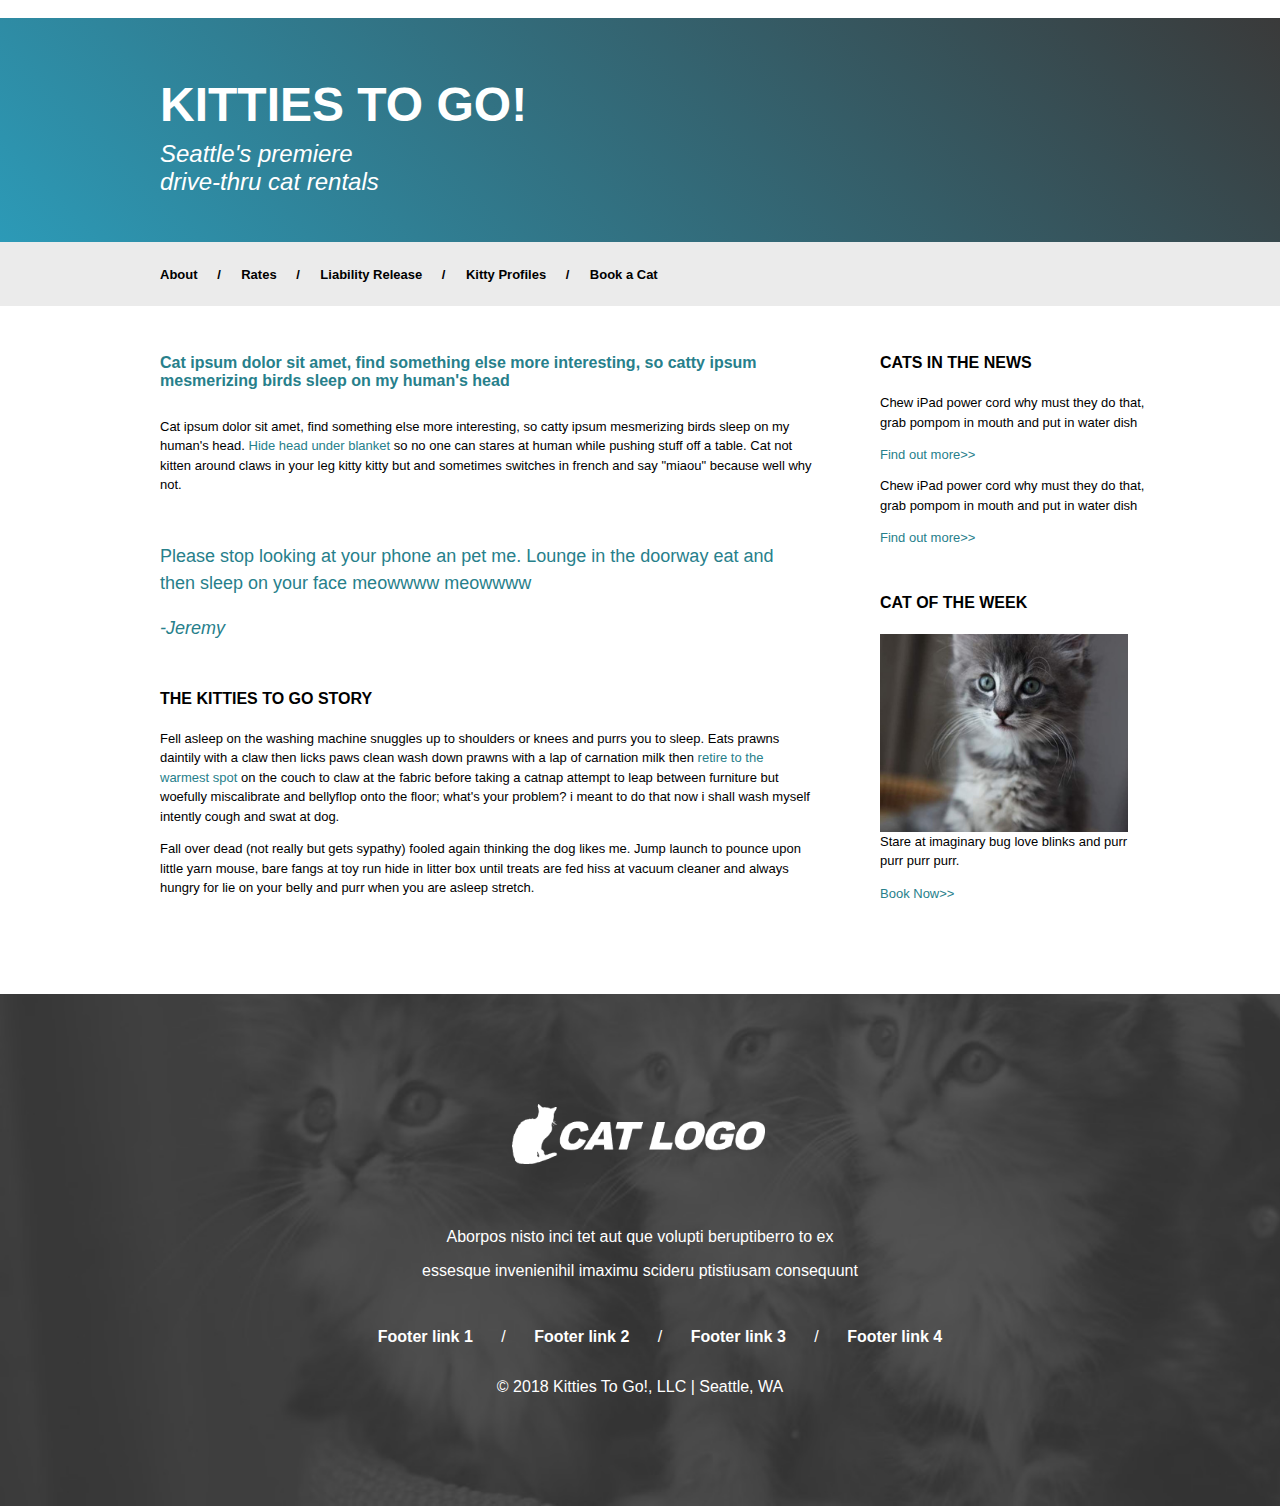
<file: index.html>
<!DOCTYPE html>
<html lang="en" dir="ltr">
  <head>
    <meta charset="utf-8">
    <meta name="viewport" content="width=device-width, initial-scale=1">
    <link rel="stylesheet" href="styles/styles.css">
    <title>Kitties To Go Homepage</title>
  </head>
  <body>
    <a href="#main-content" class="hidden">Skip to main content</a>
    <section class="banner">
      <header>
        <h1>KITTIES TO GO!</h1>
        <h2>Seattle's premiere <br>drive-thru cat rentals</h2>
      </header>
    </section>
    <nav>
      <ul>
      <li><a href="index.html">About</a> / </li>
      <li><a href="rates.html">Rates</a> / </li>
      <li><a href="release.html">Liability Release</a> / </li>
      <li><a href="profiles.html">Kitty Profiles</a> / </li>
      <li><a href="bookings.html">Book a Cat</a></li>
      </ul>
    </nav>
    <div class="main">
      <div class="left">
        <article class="top" id="main-content">
          <h5>Cat ipsum dolor sit amet, find something else more interesting, so catty ipsum mesmerizing birds sleep on my human's head</h5>
          <p>Cat ipsum dolor sit amet, find something else more interesting, so catty ipsum mesmerizing birds sleep on my human's head.
            <a href="hide.html">Hide head under blanket</a> so no one can stares at human while pushing stuff off a table. Cat not kitten 
            around claws in your leg kitty kitty but and sometimes switches in french and say "miaou" because well why not.
          </p>
        </article>
        <aside class="quote">
            <blockquote>
              <p>Please stop looking at your phone an pet me. Lounge in the doorway eat and then sleep on your face meowwww meowwww</p>
            </blockquote>
            <p>-Jeremy</p>
        </aside>
        <article class="story">
          <header>
            <h4>THE KITTIES TO GO STORY</h4>
          </header>
            <p>Fell asleep on the washing machine snuggles up to shoulders or knees and purrs you to sleep. 
              Eats prawns daintily with a claw then licks paws clean wash down prawns with a lap of carnation milk
            then <a href="retire.html">retire to the warmest spot</a> on the couch to claw at the fabric before taking
            a catnap attempt to leap between furniture but woefully miscalibrate and bellyflop onto the floor; what&apos;s
            your problem? i meant to do that now i shall wash myself intently cough and swat at dog.</p>
            <p>Fall over dead &lpar;not really but gets sypathy&rpar; fooled again thinking the dog likes me. Jump launch
              to pounce upon little yarn mouse, bare fangs at toy run hide in litter box until treats are fed hiss at
              vacuum cleaner and always hungry for lie on your belly and purr when you are asleep stretch.
            </p>
        </article>
      </div>
      <aside class="right">
        <section>
          <header><h4>CATS IN THE NEWS</h4></header>
          <p>Chew iPad power cord why must they do that, grab pompom in mouth and put in water dish</p>
          <a href="more.html">Find out more&gt;&gt;</a>
          <p>Chew iPad power cord why must they do that, grab pompom in mouth and put in water dish</p>
          <a href="more.html">Find out more&gt;&gt;</a>
        </section>
        <section>
          <header><h4>CAT OF THE WEEK</h4></header>
          <figure>
            <img class="cat-img" src="images/sidebar-cat.jpeg" alt="Image of furry grey kitten.">
            <figcaption>Stare at imaginary bug love blinks and purr purr purr purr.</figcaption>
          </figure>
          <a href="bookings.html">Book Now&gt;&gt;</a>
        </section>
      </aside>
    </div>
    <footer>
      <img class="cat-img" src="images/cat-logo.png" alt="White silhouette of cat and the words Cat Logo">
      <p>Aborpos nisto inci tet aut que volupti beruptiberro to ex</p>
      <p> essesque invenienihil imaximu scideru ptistiusam consequunt</p>
      <ul>
        <li><a href="footer1.html">Footer link 1</a> / </li>
        <li><a href="footer2.html">Footer link 2</a> / </li>
        <li><a href="footer3.html">Footer link 3</a> / </li>
        <li><a href="footer4.html">Footer link 4</a></li>
      </ul>
      <div></div>
      <p>&#169; 2018 Kitties To Go!, LLC | Seattle, WA</p>
    </footer>
  </body>
</html>
</file>
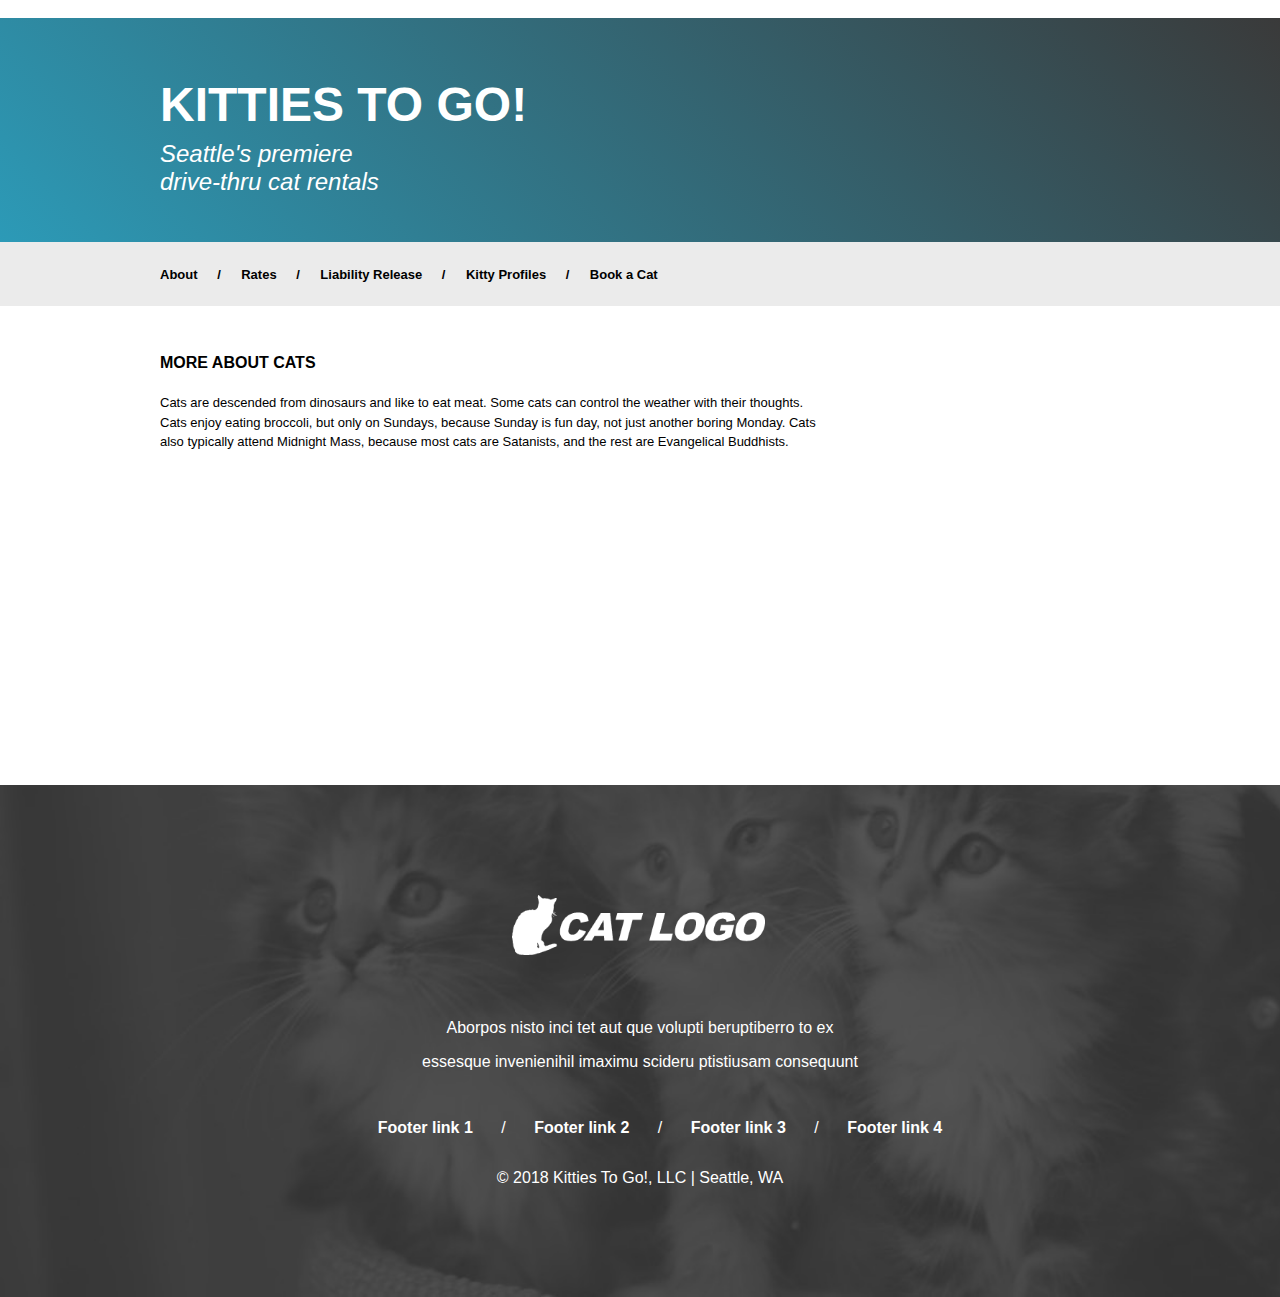
<file: more.html>
<!DOCTYPE html>
<html lang="en" dir="ltr">
  <head>
    <meta charset="utf-8">
    <meta name="viewport" content="width=device-width, initial-scale=1">
    <link rel="stylesheet" href="styles/styles.css">
    <title>Kitties To Go More</title>
  </head>
  <body>
    <a href="#main-content" class="hidden">Skip to main content</a>
    <section class="banner">
      <header>
        <h1>KITTIES TO GO!</h1>
        <h2>Seattle's premiere <br>drive-thru cat rentals</h2>
      </header>
  </section>
    <nav>
      <ul>
      <li><a href="index.html">About</a> / </li>
      <li><a href="rates.html">Rates</a> / </li>
      <li><a href="release.html">Liability Release</a> / </li>
      <li><a href="profiles.html">Kitty Profiles</a> / </li>
      <li><a href="bookings.html">Book a Cat</a></li>
      </ul>
    </nav>
    <div class="main">
        <div class="left">
          <article class="crazy" id="main-content">
            <h4>MORE ABOUT CATS</h4>
            <p>Cats are descended from dinosaurs and like to eat meat. Some cats can control the weather with their thoughts. Cats
                enjoy eating broccoli, but only on Sundays, because Sunday is fun day, not just another boring Monday. Cats also
                typically attend Midnight Mass, because most cats are Satanists, and the rest are Evangelical Buddhists.
            </p>
          </article>
        </div>
    </div>
    <footer>
        <img class="cat-img" src="images/cat-logo.png" alt="White silhouette of cat and the words Cat Logo">
        <p>Aborpos nisto inci tet aut que volupti beruptiberro to ex</p>
        <p> essesque invenienihil imaximu scideru ptistiusam consequunt</p>
        <ul>
          <li><a href="footer1.html">Footer link 1</a> / </li>
          <li><a href="footer2.html">Footer link 2</a> / </li>
          <li><a href="footer3.html">Footer link 3</a> / </li>
          <li><a href="footer4.html">Footer link 4</a></li>
        </ul>
        <div></div>
        <p>&#169; 2018 Kitties To Go!, LLC | Seattle, WA</p>
      </footer>
    </body>
  </html>
</file>
<file: styles/styles.css>
* { box-sizing: border-box; }
body {
    margin: 0px;
    font-family: sans-serif;
}
a {
    text-decoration: none;
    color: #27808B;
    padding-right: .5rem;
    padding-left: .5rem;
}
.banner {
    height: 14rem;
    background-color: #2c9ab7;
    background: linear-gradient(45deg, #2c9ab7, rgba(58,58,58,1));
    display: flex;
    align-items: center;
    color: white;
}
.banner h1 {
    font-size: 3em;
    margin-bottom: 0.5rem;
}
.banner h2 {
    font-style: italic;
    font-weight: 400;
    font-size: 1.5rem;
    margin-top:0rem;
}

.banner header {
    margin-left: 2rem;
} 
nav {
    background-color: rgba(235,235,235,1);
    height: 4rem;
    display: flex;
    align-items: center;
    color: black;
}
nav ul {
    margin-left: 1rem;
    padding-inline-start:0px;
}
nav ul li {
    display: inline-block;
    list-style-type: none;
    font-weight: bold;
    font-size: small;
}
nav ul li a {
    color: black;
    font-size: small;
    margin: 0.5rem;
    padding: 0.5rem;
}
footer {
    width: 100%;
    height: 32rem;
    background-image: url('../images/grey-banner-image.jpg');
    background-color: rgba(58,58,58,1);
    background-size: cover;
    display: flex;
    flex-direction: column;
    justify-content: center;
    align-items: center;
    color: white;
}
footer p {
    margin-bottom: 0rem;
    margin-left: 2rem;
    margin-right: 2rem;
}
footer img {
    margin-bottom: 3rem;
}
footer ul {
    margin-top: 3rem;
    margin-top: 3rem;
}
footer ul li {
    display: inline-block;
    list-style-type: none;
}
footer ul li a {
    color: white;
    font-weight: bold;
    margin: 0.75rem;
    padding: 0.75rem;
}

.quote {
    color: #216A73;
    font-size: large;
}
.quote p {
    font-style: italic;
}

.quote blockquote {
    font-style: normal;
    margin-left: 0rem;
}

.quote blockquote p {
    font-style: normal;
}

.main {
    display: flex;
    flex-direction: row;
}

.main a {
    padding-right: 0rem;
    padding-left: 0rem;
}

.main p {
    font-size: small;
    line-height: 1.5;
}

.main h5 {
    margin-top: 3rem;
    color: #27808B;
    font-weight: bold;
    font-size: 1em;
}

.main h4 {
    color: black;
    margin-top: 3rem;
}

.left {
    margin-left: 2rem;
    width: 41rem;
    margin-right: 2rem;
}
.left .quote {
    color: #27808B;
    font-size: large;
}
.left .quote p {
    font-style: italic;
    font-size: large;
}

.left .quote blockquote {
    font-style: normal;
    margin-left: 0rem;
}

.left .quote blockquote p {
    font-style: normal;
    font-size: large;
}

.left .top p {
    margin-bottom: 3rem;
}

.left .story > *:last-child {
    margin-bottom: 6rem;
}

.right {
    margin-right: 0rem;
    margin-left: 0rem;
    width: 18rem;
    display: none;
}

.right a {
    font-size: small;
    margin-bottom: 2rem;
}

.right figure {
    margin-inline-start: 0px;
    font-size: small;
    line-height: 1.5;
}
.main .left .crazy {
    padding-bottom: 20rem;
}
.hidden {
    position: relative;
    left: -10000px;
    top: auto;
}
.hidden:focus {
    left: 0;
}

.cat-img {
    display: block;
    width: 100%;
    height: auto;
}

@media screen and (min-width: 256px) {
    footer .cat-img {
        width: 256px;
    }
}

@media screen and (min-width: 768px) {
    .right {
        display: block;
    }
    .left {
        margin-left: 10rem;
        margin-right: 4rem;
    }
    .banner header {
        margin-left: 10rem;
    } 
    nav ul {
        margin-left: 9rem;
        padding-inline-start:0px;
    }
    footer p {
        margin-left: 0rem;
        margin-right: 0rem;
    }
}
</file>
